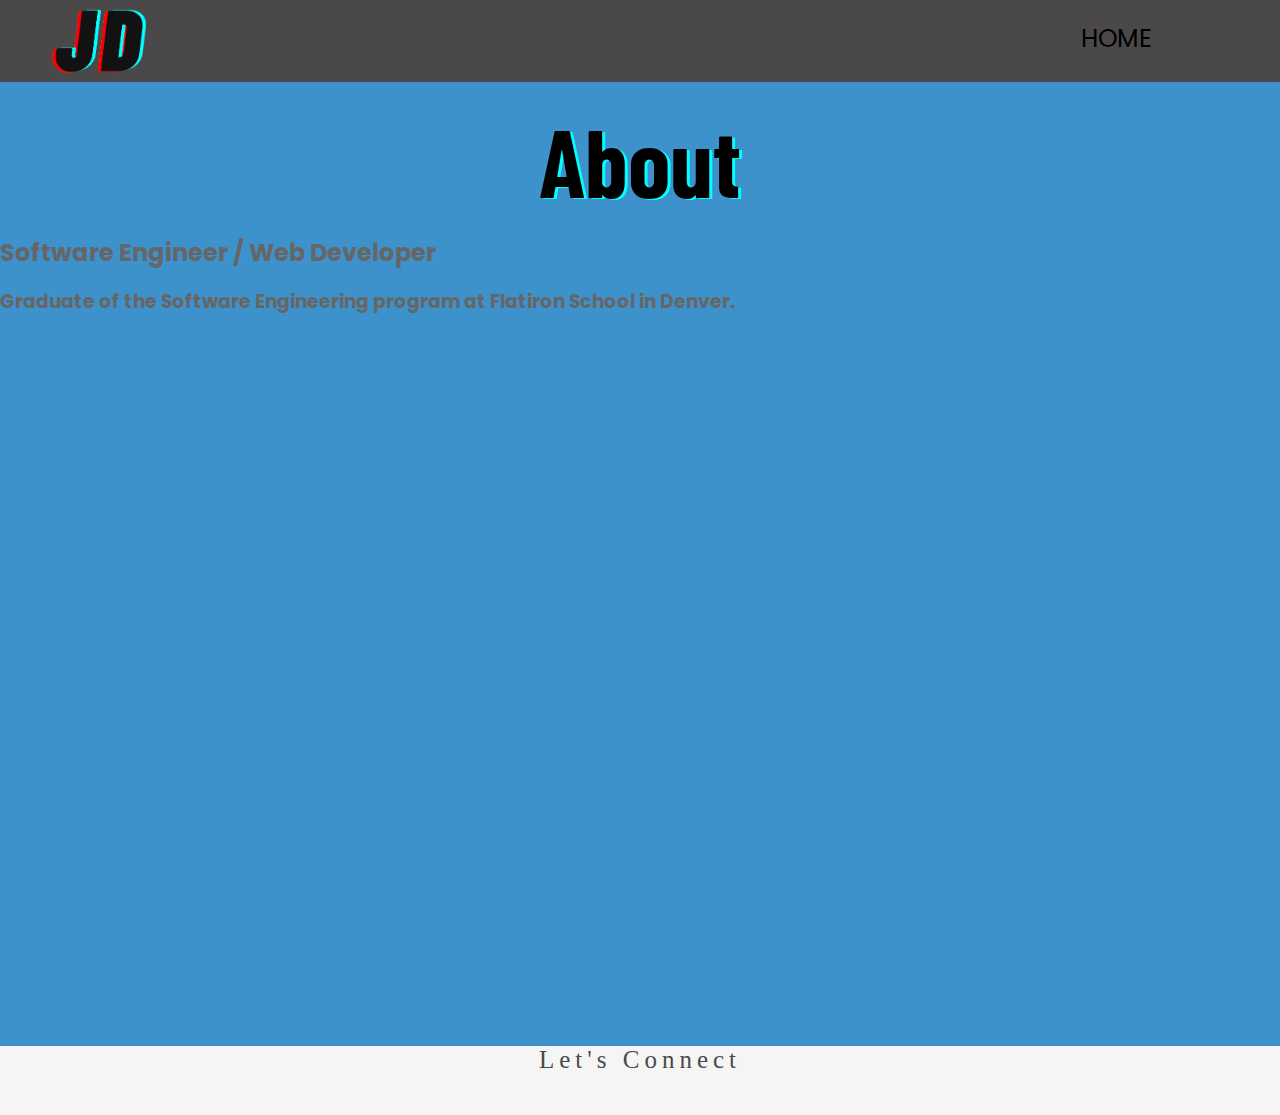
<file: about.html>
<!DOCTYPE html>
<html lang="en">

<head>
    <meta charset="UTF-8">
    <meta http-equiv="X-UA-Compatible" content="IE=edge">
    <meta name="viewport" content="width=device-width, initial-scale=1.0">
    <link rel="stylesheet" href="about.css">
    <link rel="stylesheet" href="https://cdnjs.cloudflare.com/ajax/libs/font-awesome/5.15.3/css/all.min.css"
        integrity="sha512-iBBXm8fW90+nuLcSKlbmrPcLa0OT92xO1BIsZ+ywDWZCvqsWgccV3gFoRBv0z+8dLJgyAHIhR35VZc2oM/gI1w=="
        crossorigin="anonymous" />
    <title>About</title>
</head>

<body>
    <header>
        <img alt="logo" class="logo" src="./assets/JDct.png" />
        <div class="container">
            <nav>
                <ul class="menu">
                    <li class="item"><a href="index.html" data-text="Home">Home</a></li>
                </ul>
            </nav>
        </div>
    </header>
    <main>
        <div class="heading-container">
            <h1 class="heading">About</h1>
        </div>
        <div>
            <div>
                <h2>Software Engineer / Web Developer</h2>
            </div>
            <div>
                <h3>Graduate of the Software Engineering program at Flatiron School in Denver. </h3>
            </div>
        </div>
    </main>
</body>
<footer>
    <div class="button">
        <a href="contact.html">Let's Connect</a>
    </div>
    <div class="media">
        <ul class="icons">
            <li><a href="https://github.com/Jamondixon"><i class="fab fa-github"></i></a></li>
            <li><a href="https://www.linkedin.com/in/jamondixon/"><i class="fab fa-linkedin"></i></a></li>
            <li><a href="https://jamondixon.medium.com/"><i class="fab fa-medium"></i></a></li>
            </li>
        </ul>
    </div>
</footer>

</html>
</file>
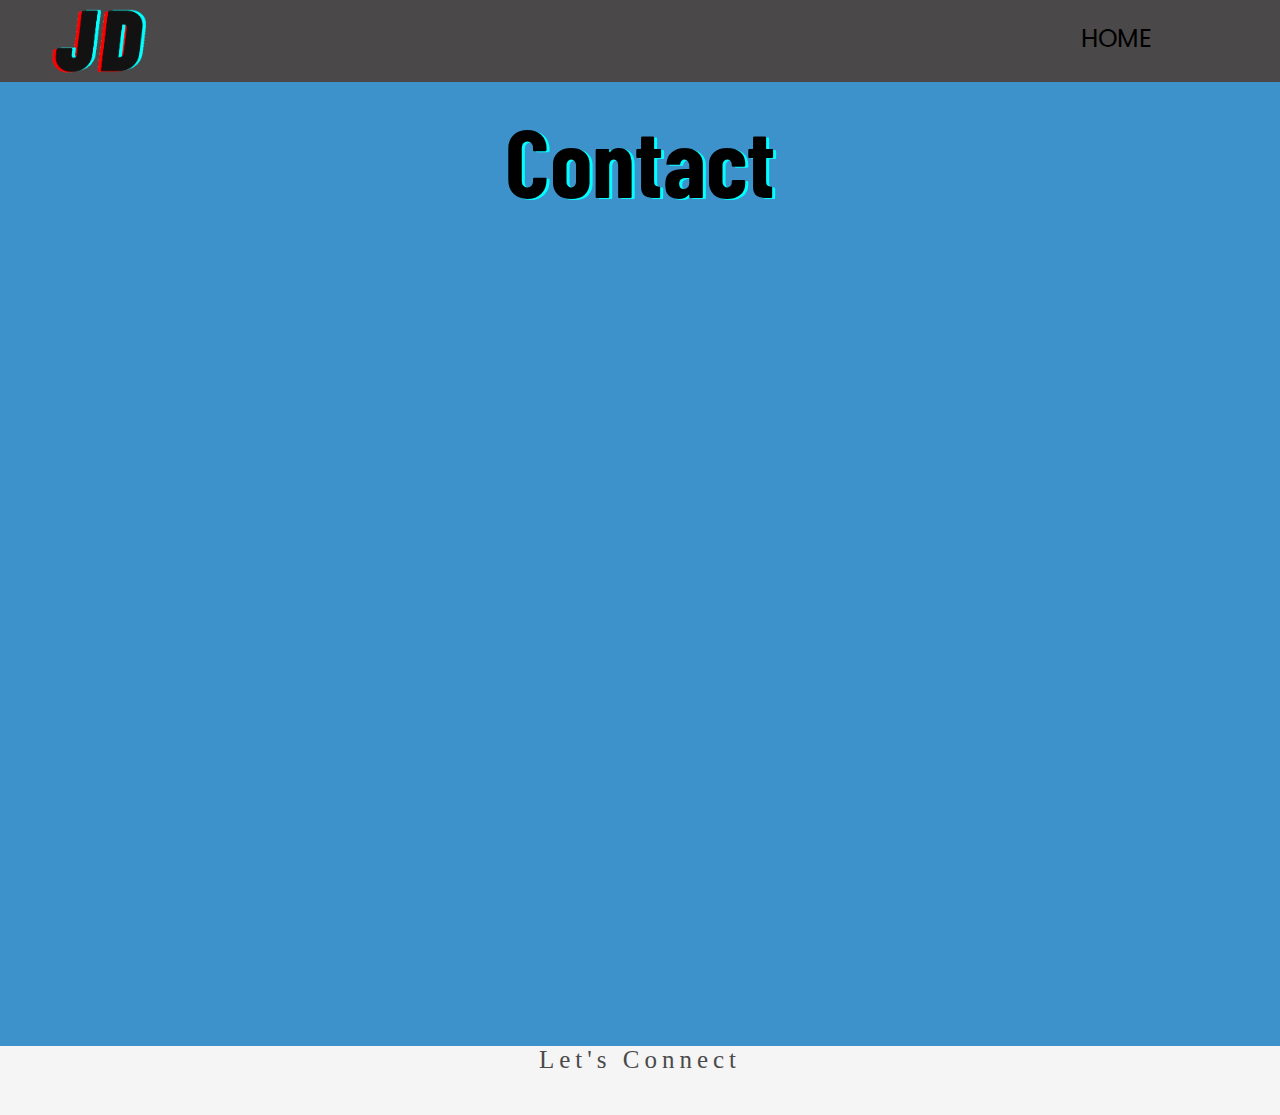
<file: contact.html>
<!DOCTYPE html>
<html lang="en">

<head>
    <meta charset="UTF-8">
    <meta http-equiv="X-UA-Compatible" content="IE=edge">
    <meta name="viewport" content="width=device-width, initial-scale=1.0">
    <link rel="stylesheet" href="about.css">
    <link rel="stylesheet" href="https://cdnjs.cloudflare.com/ajax/libs/font-awesome/5.15.3/css/all.min.css"
        integrity="sha512-iBBXm8fW90+nuLcSKlbmrPcLa0OT92xO1BIsZ+ywDWZCvqsWgccV3gFoRBv0z+8dLJgyAHIhR35VZc2oM/gI1w=="
        crossorigin="anonymous" />
    <title>Contact</title>
</head>

<body>
    <header>
        <img alt="logo" class="logo" src="./assets/JDct.png" />
        <div class="container">
            <nav>
                <ul class="menu">
                    <li class="item"><a href="index.html" data-text="Home">Home</a></li>
                </ul>
            </nav>
        </div>
    </header>
    <main>
        <div class="heading-container">
            <h1 class="heading">Contact</h1>
        </div>
    </main>
</body>
<footer>
    <div class="button">
        <a href="contact.html">Let's Connect</a>
    </div>
    <div class="media">
        <ul class="icons">
            <li><a href="https://github.com/Jamondixon"><i class="fab fa-github"></i></a></li>
            <li><a href="https://www.linkedin.com/in/jamondixon/"><i class="fab fa-linkedin"></i></a></li>
            <li><a href="https://jamondixon.medium.com/"><i class="fab fa-medium"></i></a></li>
            </li>
        </ul>
    </div>
</footer>

</html>
</file>
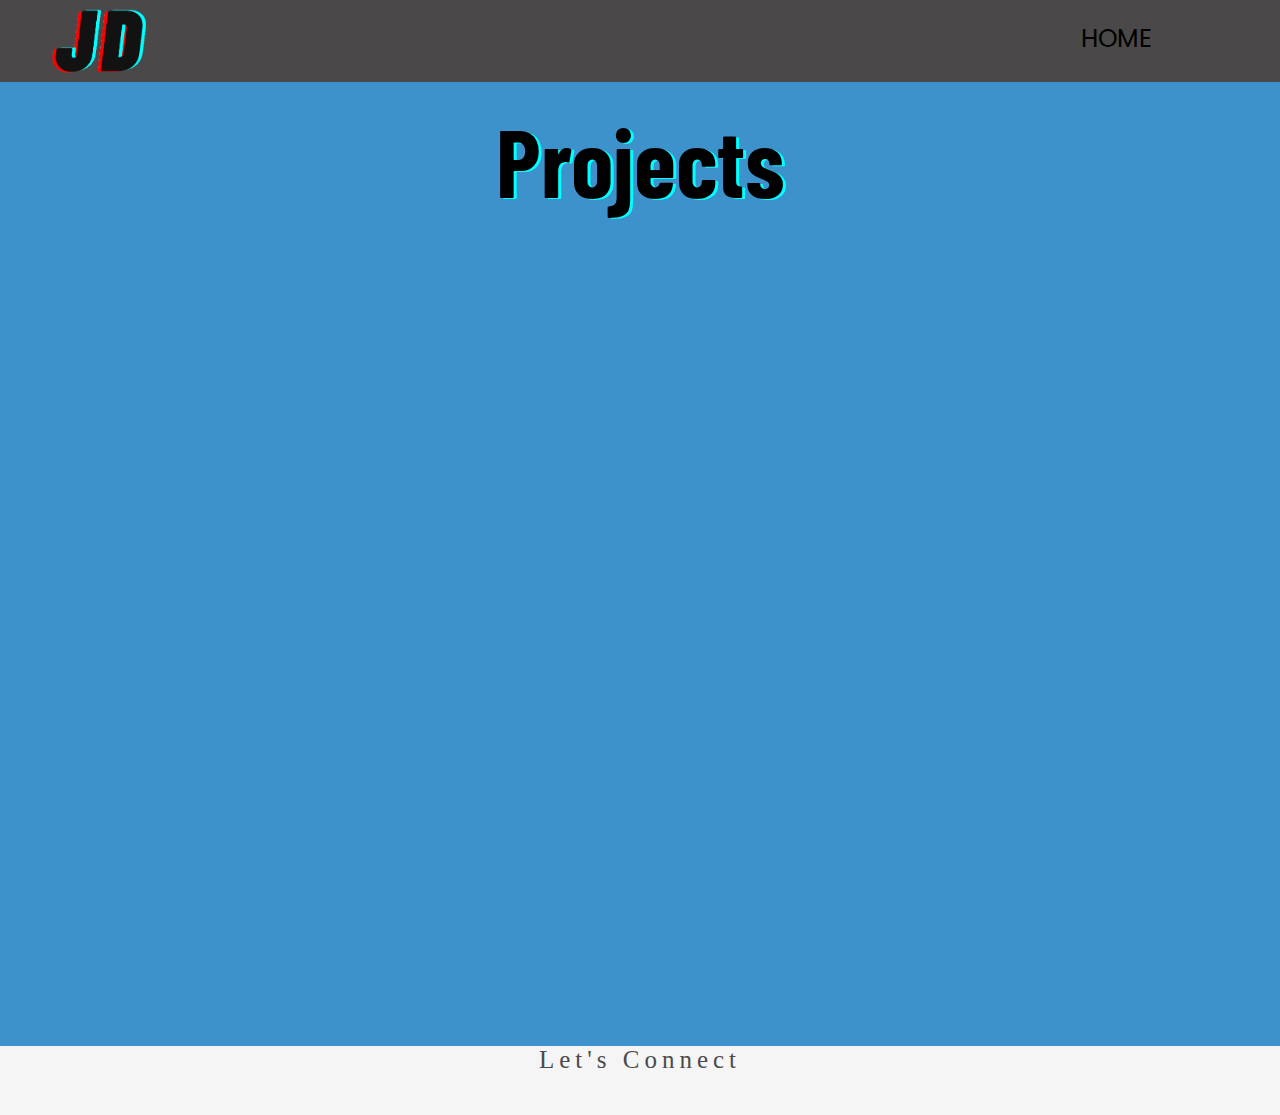
<file: projects.html>
<!DOCTYPE html>
<html lang="en">

<head>
    <meta charset="UTF-8">
    <meta http-equiv="X-UA-Compatible" content="IE=edge">
    <meta name="viewport" content="width=device-width, initial-scale=1.0">
    <link rel="stylesheet" href="about.css">
    <link rel="stylesheet" href="https://cdnjs.cloudflare.com/ajax/libs/font-awesome/5.15.3/css/all.min.css"
        integrity="sha512-iBBXm8fW90+nuLcSKlbmrPcLa0OT92xO1BIsZ+ywDWZCvqsWgccV3gFoRBv0z+8dLJgyAHIhR35VZc2oM/gI1w=="
        crossorigin="anonymous" />
    <title>Projects</title>
</head>

<body>
    <header>
        <img alt="logo" class="logo" src="./assets/JDct.png" />
        <div class="container">
            <nav>
                <ul class="menu">
                    <li class="item"><a href="index.html" data-text="Home">Home</a></li>
                </ul>
            </nav>
        </div>
    </header>
    <main>
        <div class="heading-container">
            <h1 class="heading">Projects</h1>
        </div>
    </main>
</body>
<footer>
    <div class="button">
        <a href="contact.html">Let's Connect</a>
    </div>
    <div class="media">
        <ul class="icons">
            <li><a href="https://github.com/Jamondixon"><i class="fab fa-github"></i></a></li>
            <li><a href="https://www.linkedin.com/in/jamondixon/"><i class="fab fa-linkedin"></i></a></li>
            <li><a href="https://jamondixon.medium.com/"><i class="fab fa-medium"></i></a></li>
            </li>
        </ul>
    </div>
</footer>

</html>
</file>
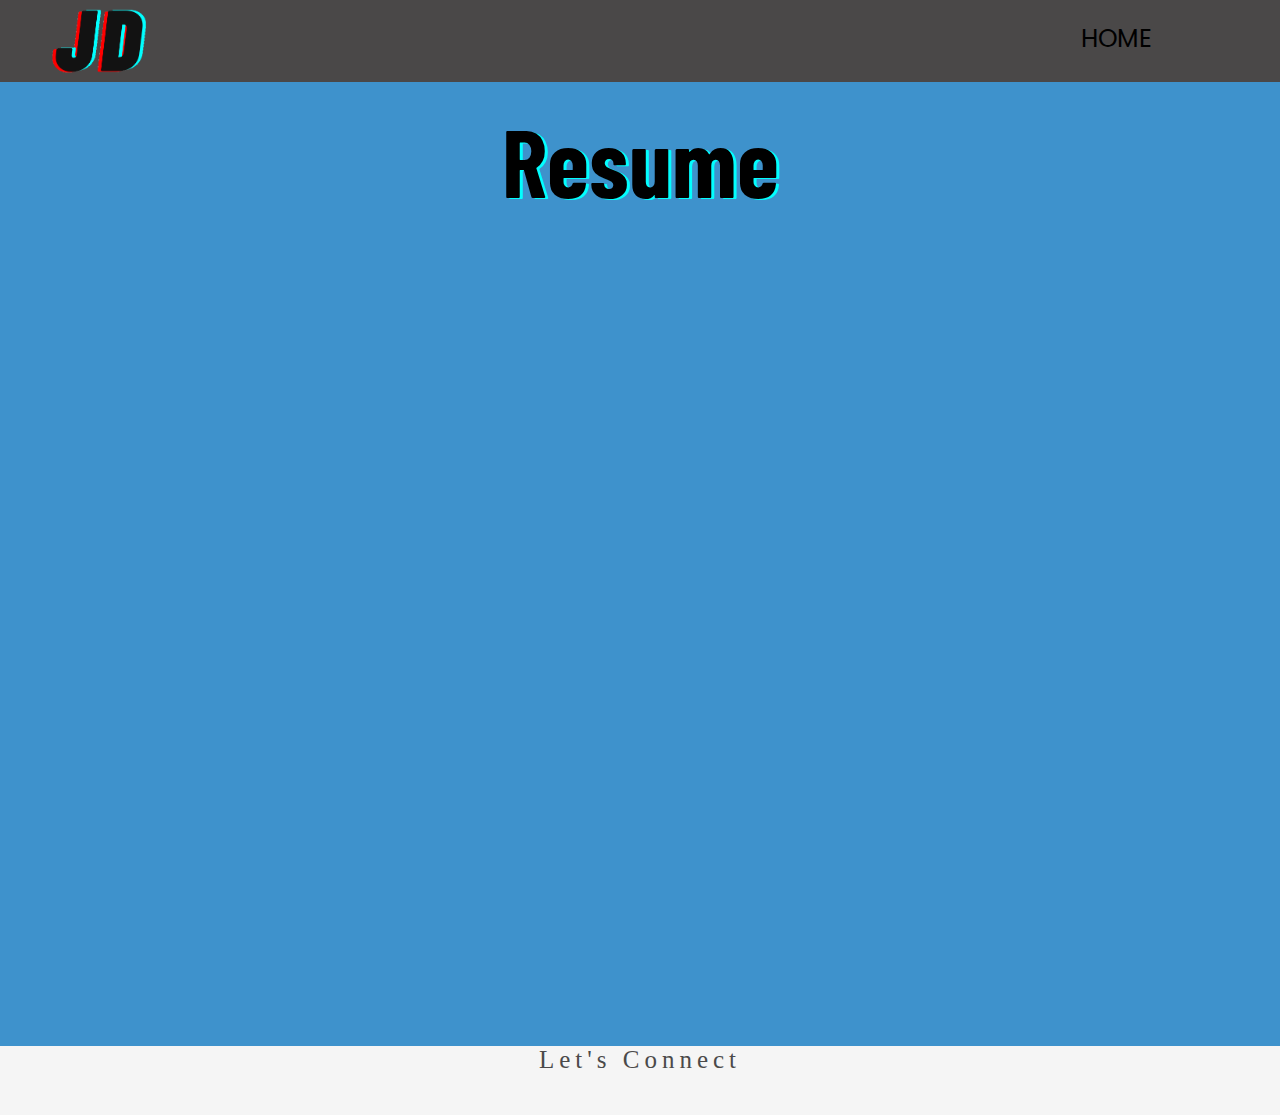
<file: resume.html>
<!DOCTYPE html>
<html lang="en">

<head>
    <meta charset="UTF-8">
    <meta http-equiv="X-UA-Compatible" content="IE=edge">
    <meta name="viewport" content="width=device-width, initial-scale=1.0">
    <link rel="stylesheet" href="about.css">
    <link rel="stylesheet" href="https://cdnjs.cloudflare.com/ajax/libs/font-awesome/5.15.3/css/all.min.css"
        integrity="sha512-iBBXm8fW90+nuLcSKlbmrPcLa0OT92xO1BIsZ+ywDWZCvqsWgccV3gFoRBv0z+8dLJgyAHIhR35VZc2oM/gI1w=="
        crossorigin="anonymous" />
    <title>Resume</title>
</head>

<body>
    <header>
        <img alt="logo" class="logo" src="./assets/JDct.png" />
        <div class="container">
            <nav>
                <ul class="menu">
                    <li class="item"><a href="index.html" data-text="Home">Home</a></li>
                </ul>
            </nav>
        </div>
    </header>
    <main>
        <div class="heading-container">
            <h1 class="heading">Resume</h1>
        </div>
    </main>
</body>
<footer>
    <div class="button">
        <a href="contact.html">Let's Connect</a>
    </div>
    <div class="media">
        <ul class="icons">
            <li><a href="https://github.com/Jamondixon"><i class="fab fa-github"></i></a></li>
            <li><a href="https://www.linkedin.com/in/jamondixon/"><i class="fab fa-linkedin"></i></a></li>
            <li><a href="https://jamondixon.medium.com/"><i class="fab fa-medium"></i></a></li>
            </li>
        </ul>
    </div>
</footer>

</html>
</file>
<file: about.css>
@import url('https://fonts.googleapis.com/css2?family=Poppins:wght@200;300;400;500;600;700;800;900&display=swap');
@import url('https://fonts.googleapis.com/css2?family=Dancing+Script:wght@700&display=swap');
@import url('https://fonts.googleapis.com/css2?family=Barlow+Condensed:ital,wght@1,700&family=Dancing+Script:wght@700&display=swap');

main, body, html{
    height: 100%;
    margin:0;
    font-size: 16px;
    font-family: 'Poppins';
    font-weight: 400;
    line-height: 1.8em;
    color:#666;
    background-color: #3E92CC;
}

a {
    text-decoration: none;
    color: inherit
}



.container{
    width: 80%;
    margin: 0 auto;
}

header{
    background: rgb(74, 72, 72);
}

header::after {
    content: '';
    display: table;
    clear: both;
}

.logo {
    float: left;
    padding:5px 50px;
    height: auto;
    width: auto;
    max-height: 100px;
    max-width: 100px;
}


nav {
    float:right;
}

nav ul{
    margin: 0;
    padding: 0;
    list-style: none;
}

nav li{
    display: inline-block;
    margin-left: 25px;
    padding-top: 25px;
    position: relative;
    color: rgb(247, 229, 207);
}

nav a{
    color: black;
    text-decoration: none;
    text-transform: uppercase;
    font-size: 25px;
}

nav a:hover {
    color: #ff0202;
}

nav a::before {
    content: '';
    display: block;
    height: 5px;
    width: 0%;
    background-color: #02ffff;
    position: absolute;
    top: 0;
    transition: all ease-in-out 500ms;
}

nav a:hover::before {
    width: 100%;
} 


.heading {
    display: flex;
    justify-content: center;
    font-size: 6em;
    font-weight: 700;
    font-family: 'Barlow Condensed', sans-serif;
    color: black;
    text-shadow:  3px 1px#02ffff;
}

footer {
    background-color: whitesmoke;
    color: rgb(75, 74, 74);
    max-height: 150px;
}

footer::after {
    content: '';
    display: table;
    clear: both;
}

.button {
    text-align: center;
    margin-bottom: 0;
    color: rgb(75, 74, 74);
    letter-spacing: 5px;
    width: 80%;
    margin: 0 auto;
    border: none;
    background-color: whitesmoke;
    font-family: 'Amatic SC';
    font-size: 25px;
    text-decoration: none;
}

.media {
    top: 20%;
    left: 50%;
    color: rgb(75, 74, 74);
}

.icons {
    list-style: none;
    margin:0 auto;
    display: flex;
    justify-content: space-between;
    align-items: center;
    font-size: 20px;
    padding: 20px 20px;
    max-width: 180px;
    transition: .5s;

}

i:hover {
    color: black;
    border: 1px solid whitesmoke;
    transition: .5s;
}

.button:hover {
    color: black;
    transition: .5s;
}
</file>
